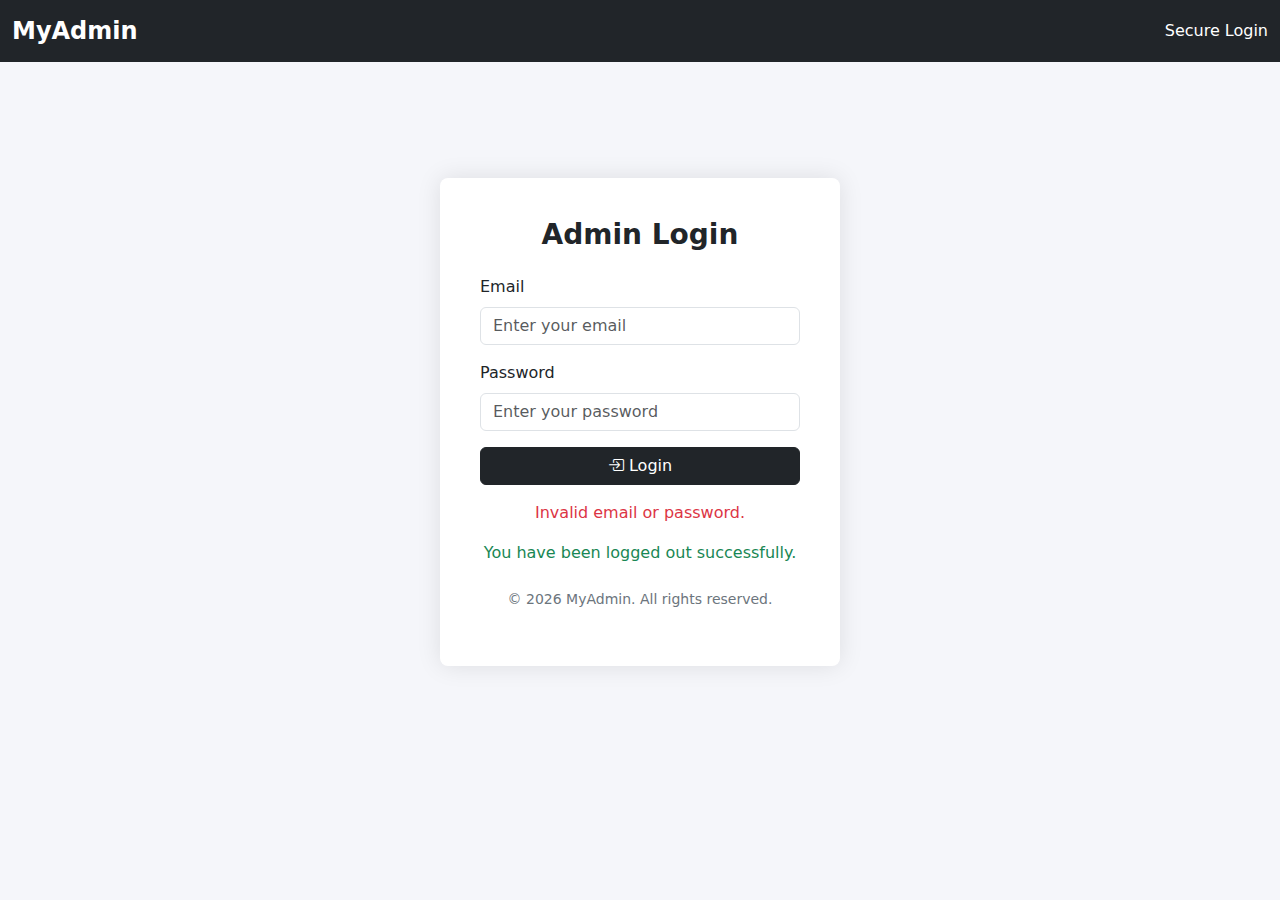
<file: src/main/resources/templates/login.html>
<!DOCTYPE html>
<html lang="en" xmlns:th="http://www.thymeleaf.org">
<head>
    <meta charset="UTF-8">
    <meta name="viewport" content="width=device-width, initial-scale=1.0">
    <title>Admin Login</title>
    <!-- Bootstrap CSS -->
    <link href="https://cdn.jsdelivr.net/npm/bootstrap@5.3.2/dist/css/bootstrap.min.css" rel="stylesheet">
    <link href="https://cdn.jsdelivr.net/npm/bootstrap-icons/font/bootstrap-icons.css" rel="stylesheet">
    <style>
        body {
            background-color: #f5f6fa;
        }

        /* Navbar styling */
        .navbar-brand {
            font-weight: bold;
            font-size: 1.5rem;
        }

        /* Center login card */
        .login-container {
            min-height: 80vh;
            display: flex;
            justify-content: center;
            align-items: center;
        }

        .login-card {
            background-color: #fff;
            padding: 2.5rem;
            border-radius: 0.5rem;
            box-shadow: 0 0 25px rgba(0, 0, 0, 0.1);
            width: 100%;
            max-width: 400px;
        }

        .login-card h3 {
            font-weight: 600;
        }

        .footer-text {
            font-size: 0.875rem;
            color: #6c757d;
        }
    </style>
</head>
<body>

<!-- Navbar (same style as dashboard) -->
<nav class="navbar navbar-dark bg-dark">
    <div class="container-fluid">
        <a class="navbar-brand" href="/">MyAdmin</a>
        <span class="text-white">Secure Login</span>
    </div>
</nav>

<!-- Login Card -->
<div class="container login-container">
    <div class="login-card">
        <h3 class="text-center mb-4">Admin Login</h3>

        <!-- Login Form -->
        <form th:action="@{/login}" method="post">
            <div class="mb-3">
                <label for="username" class="form-label">Email</label>
                <input type="text" id="username" name="username" class="form-control" placeholder="Enter your email" required>
            </div>

            <div class="mb-3">
                <label for="password" class="form-label">Password</label>
                <input type="password" id="password" name="password" class="form-control" placeholder="Enter your password" required>
            </div>

            <div class="d-grid">
                <button type="submit" class="btn btn-dark">
                    <i class="bi bi-box-arrow-in-right"></i> Login
                </button>
            </div>

            <p th:if="${param.error}" class="text-danger mt-3 text-center">
                Invalid email or password.
            </p>

            <p th:if="${param.logout}" class="text-success mt-3 text-center">
                You have been logged out successfully.
            </p>
        </form>

        <p class="text-center footer-text mt-4">
            &copy; 2026 MyAdmin. All rights reserved.
        </p>
    </div>
</div>

<!-- Bootstrap JS -->
<script src="https://cdn.jsdelivr.net/npm/bootstrap@5.3.2/dist/js/bootstrap.bundle.min.js"></script>
</body>
</html>
</file>
